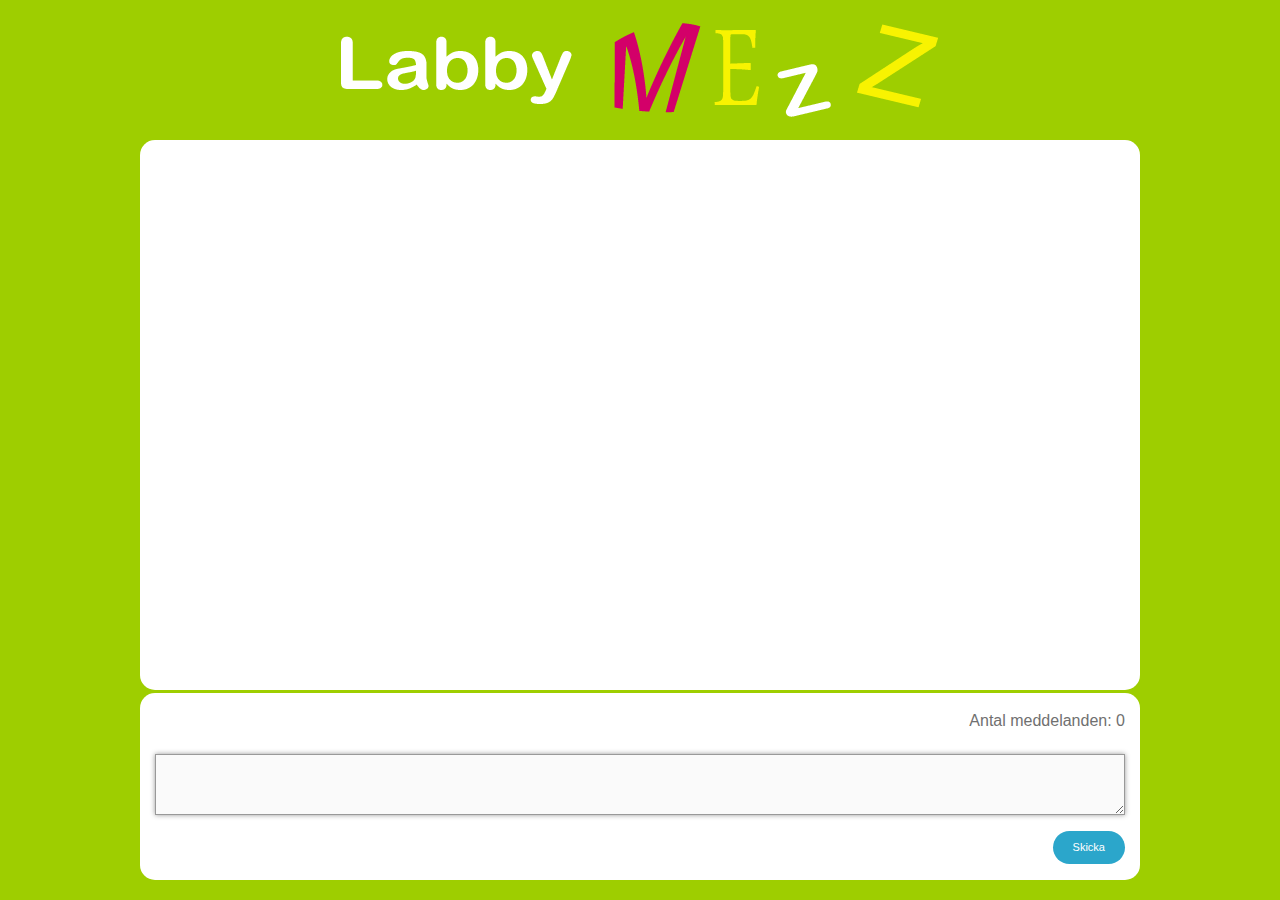
<file: 2-labbymezzage/index.html>
<!doctype html>
<html lang="sv">
<head>
    <meta charset="UTF-8" />
    <meta name="viewport" content="width=device-width, initial-scale=1.0" />
    <title>Labby Mezz</title>
    <link rel="stylesheet" href="stylesheets/foundation.css" />
    <link rel="stylesheet" href="stylesheets/myOwnStyle.css" />
    <!-- JS-script from Foundation -->
    <script src="js/modernizr.js"></script>
</head>
<body>
    <div id="page-head">
        <header class="row">
            <img src="img/labby-mezz.png" alt="Labby Mezz" />
        </header>
    </div>

    <div id="page-content">
        <section id="message-board" class="row">
        </section>
    </div>

    <div id="page-foot">
        <section id="formSection" class="row">
            <div id="nbrOfMessages" class="small-12 columns">
                <p id="nbr">Antal meddelanden: 0</p>
            </div>
            <form>
                <div class="small-12 columns">
                    <textarea name="message" spellcheck="false" tabindex="5" autofocus></textarea>
                </div>
                <div class="small-2 small-offset-10 columns">
                    <input id="submit-button" class="button tiny round" type="submit" value="Skicka" tabindex="10" />
                </div>
            </form>
        </section>
    </div>
    <!-- JS-scripts from Foundation -->
    <script src="js/jquery.js"></script>
    <script src="js/foundation.min.js"></script>
    <script>
        $(document).foundation();
    </script>
    <!-- My own JS-sqripts -->
    <script src="scripts/message.js"></script>
    <script src="scripts/program.js"></script>
</body>
</html>
</file>
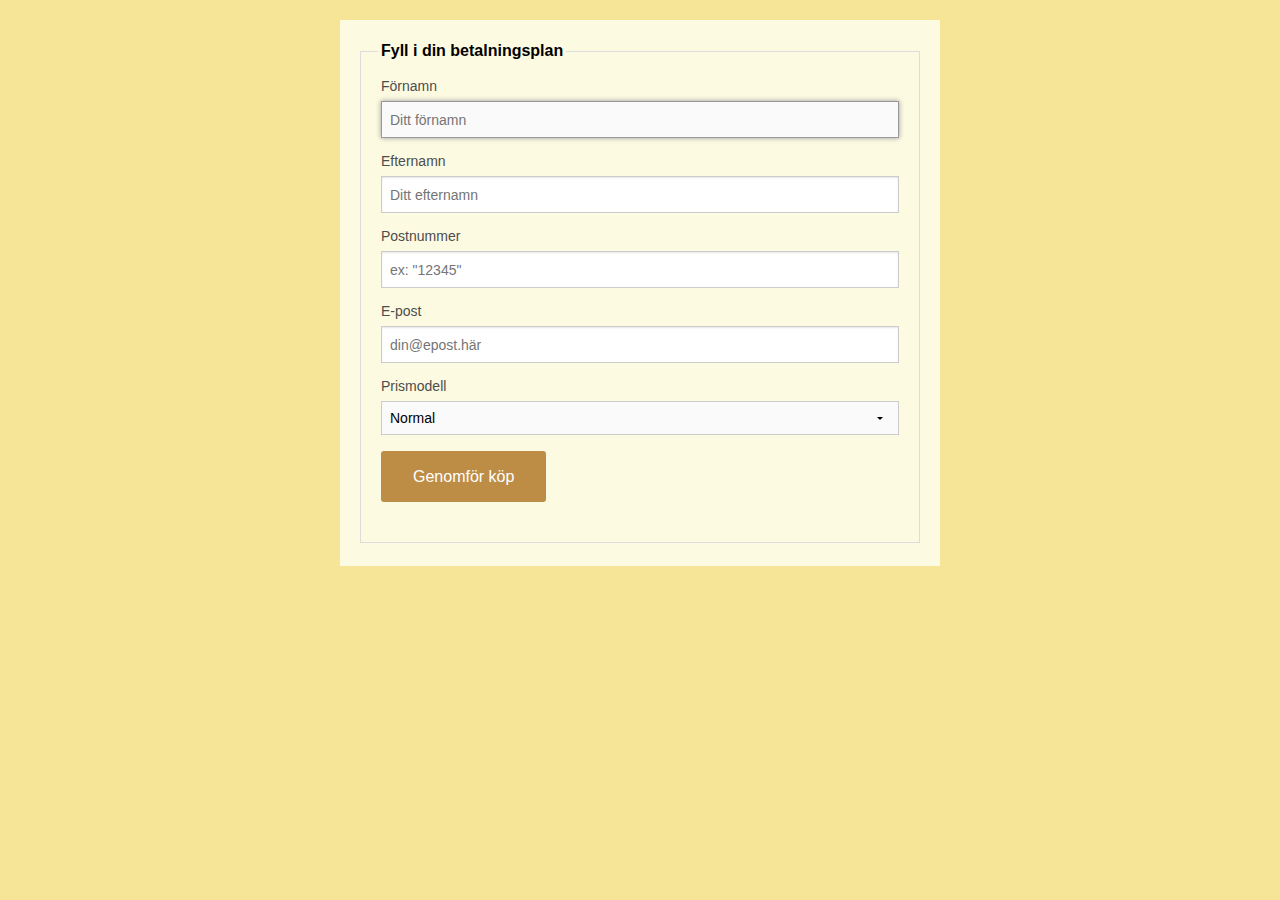
<file: 4-forms/index.html>
<!DOCTYPE html>
<html lang="sv">
<head>
    <meta charset="utf-8" />
    <meta name="viewport" content="width=device-width, initial-scale=1.0" />
    <link rel="stylesheet" href="css/foundation.css" />
    <link rel="stylesheet" href="css/own.css" />
    <title>Form validation</title>
    <script src="js/modernizr.js"></script>
</head>
<body>
    <div id="content" class="row">
        <form id="form1" action="http://voyager.lnu.se/tekinet/kurser/dtt/wp_webbteknik/process_form.php" method="post" target="_blank">
            <fieldset>
                <legend>Fyll i din betalningsplan</legend>

                <label id="firstName">Förnamn</label>
                <input type="text" class="name" name="firstName" placeholder="Ditt förnamn" autofocus="autofocus" />

                <label id="lastName">Efternamn</label>
                <input type="text" class="name" name="lastName" placeholder="Ditt efternamn" />

                <label id="postalCode">Postnummer</label>
                <input type="text" class="postalCode" name="postalCode" placeholder="ex: &#34;12345&#34;" />

                <label id="emailAddress">E-post</label>
                <input type="text" class="email" name="emailAddress" placeholder="din@epost.här" />

                <label id="priceModel">Prismodell</label>
                <select name="priceModel">
                    <option value="Budget">Budget</option>
                    <option value="Normal" selected="selected">Normal</option>
                    <option value="Luxury">Lyx</option>
                </select>

                <input type="submit" class="button normal radius" value="Genomför köp" />
            </fieldset>
        </form>
    </div>

    <!-- From zurb.foundation -->
    <script src="js/jquery.js"></script>
    <script src="js/foundation.min.js"></script>
    <script>
        $(document).foundation();
    </script>

    <!-- My own scripts -->
    <script src="scripts/validatior.js" charset="utf-8"></script>

</body>
</html>
</file>
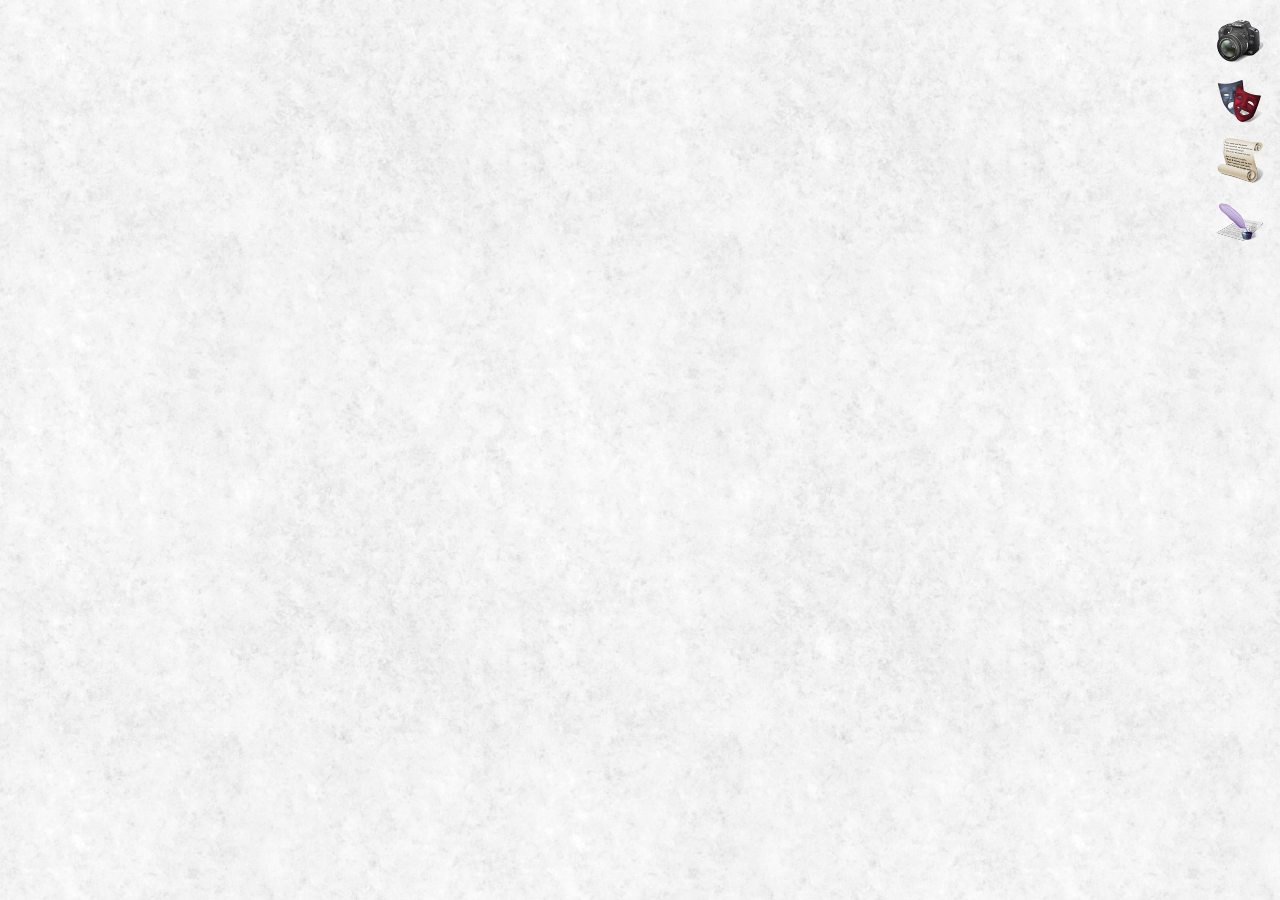
<file: 5-pwd/index.html>
﻿<!DOCTYPE html>

<html lang="se">
<head>
    <meta charset="utf-8" />
    <meta name="viewport" content="width=device-width, initial-scale=1.0" />
    <link rel="stylesheet" href="css/reset.css" />
    <link rel="stylesheet" href="css/style.css" />
    <link rel="stylesheet" href="css/modalPopupStyle.css" />

    <title>PWD - Personal Web Desktop</title>
</head>
<body>
    <div id="iconbar">
        <ul id ="iconbar-list">
            <li draggable>
                <a href="#" id="open-gallery" class="icons" title="Öppna galleriet">
                    <img src="img/photography_48x48.png" alt="Öppna galleriet" />
                </a>
            </li>
            <li draggable>
                <a href="#" id="open-memory" class="icons" title="Öppna memoryspelet">
                    <img src="img/theater_48x48.png" alt="Öppna memoryspelet" />
                </a>
            </li>
            <li draggable>
                <a href="#" id="open-rssfeed" class="icons" title="Öppna RSS">
                    <img src="img/literature_48x48.png" alt="Öppna RSS" />
                </a>
            </li>
            <li draggable>
                <a href="#" id="open-chat" class="icons" title="Öppna Chatt">
                    <img src="img/creative_writing_48x48.png" alt="Öppna chatten" />
                </a>
            </li>
        </ul>
    </div>
    <div id="desktop">
    </div>

    <script src="js/jquery-2.0.3.js"></script>
    <!-- My own scripts -->
    <script src="js/AppWindow.js"></script>
    <script src="js/AppWindowChat.js"></script>
    <script src="js/AppWindowGallery.js"></script>
    <script src="js/AppWindowMemory.js"></script>
    <script src="js/AppWindowPicture.js"></script>
    <script src="js/AppWindowRSS.js"></script>
    <script src="js/Memory.js"></script>
    <script src="js/ModalPopup.js"></script>
    <script src="js/draganddrop-icons.js"></script>
    <script src="js/desktop.js"></script>
</body>
</html>
</file>
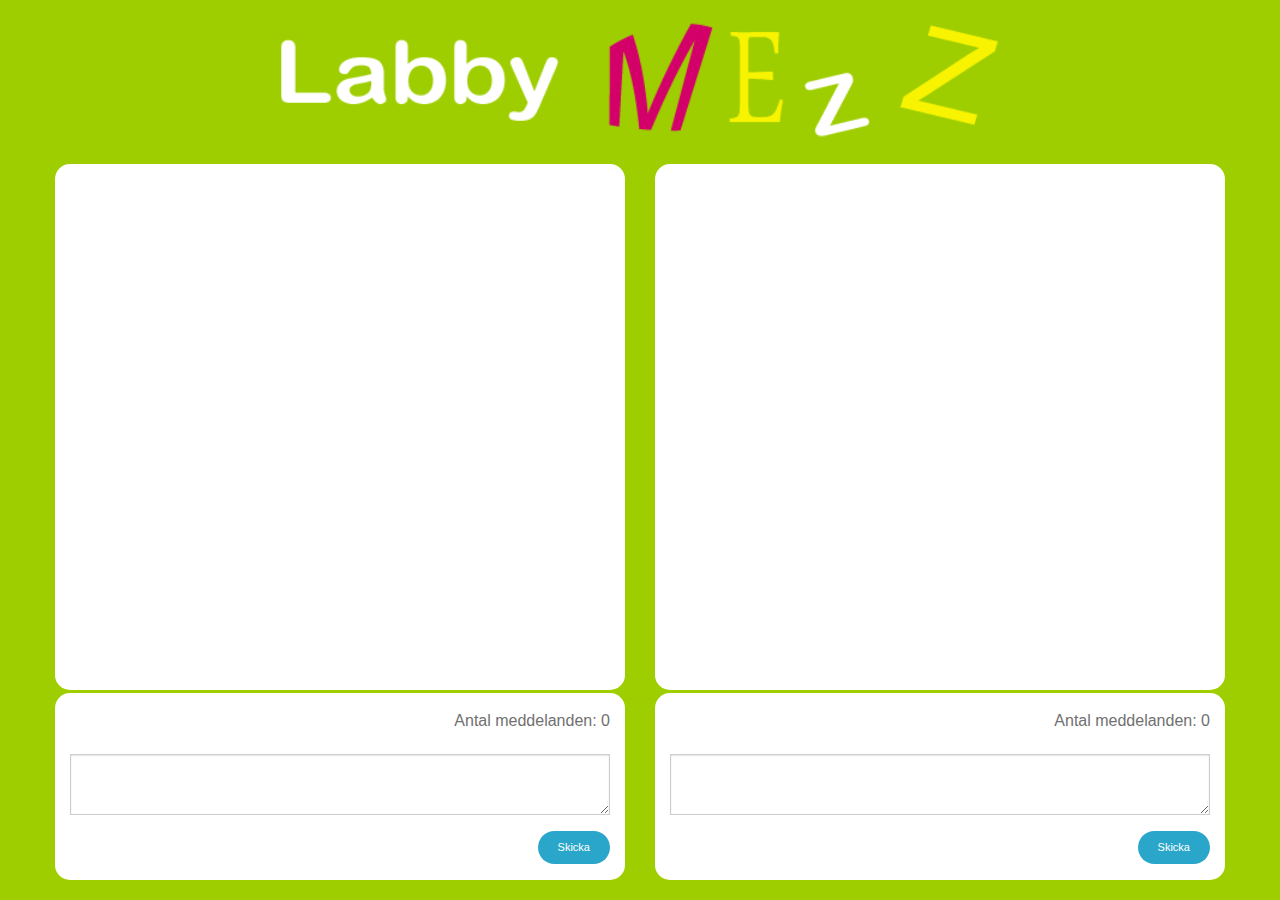
<file: 2-labbymezzage/index2.html>
<!DOCTYPE html>
<html lang="sv">
<head>
    <meta charset="UTF-8" />
    <meta name="viewport" content="width=device-width, initial-scale=1.0" />
    <title>Labby Mezz Multi</title>
    <link rel="stylesheet" href="stylesheets/foundation2.css" />
    <link rel="stylesheet" href="stylesheets/myOwnStyle2.css" />
    <!-- JS-script from Foundation -->
    <script src="js/modernizr.js"></script>
</head>
<body>
    <div id="page-head">
        <header class="row">
            <img src="img/labby-mezz.png" alt="Labby Mezz" />
        </header>
    </div>
    <div id="page-content">
        <div class="row">
            <div class="small-6 columns">
                <section id="messageBoard1" class="message-board row">
                </section>
            </div>
            <div class="small-6 columns">
                <section id="messageBoard2" class="message-board">
                </section>
            </div>
        </div>
    </div>
    <div id="page-foot">
        <div class="row">
            <div class="small-6 columns">
                <section id="messageBoard1Form" class="row formSection">
                </section>
            </div>
            <div class="small-6 columns">
                <section id="messageBoard2Form" class="row formSection">
                </section>
            </div>
        </div>
    </div>
    <!-- JS-scripts from Foundation -->
    <script src="js/jquery.js"></script>
    <script src="js/foundation.min.js"></script>
    <script>
        $(document).foundation();
    </script>
    <!-- My own JS-sqripts -->
    <script src="scripts/message.js"></script>
    <script src="scripts/program2.js"></script>
</body>
</html>
</file>
<file: 2-labbymezzage/stylesheets/myOwnStyle.css>
html, body {
    height: 100%;
    margin: 0 !important;
    background-color: #9ece00;
    color: #707070;
}

/* The header */
div#page-head {
    position: absolute;
    top: 0;
    height: 120px;
    width: 100%;
}

    div#page-head header {
        padding-top: 20px;
    }

/* The message area */
div#page-content {
    position: absolute;
    width: 100%;
    top: 140px;
    bottom: 210px;
}

    div#page-content section#message-board {
        overflow-y: auto;
        background-color: #fff;
        margin-bottom: 0.9375em;
        height: 100%;
        padding: 10px 15px;
        border-radius: 15px;
    }

        div#page-content section#message-board div {
            border-radius: 15px;
            background-color: #f8f301;
            height: auto;
            padding-bottom: 5px;
            margin: 5px 0;
            word-wrap: break-word;
        }

            div#page-content section#message-board div p {
                margin: 0;
            }

            div#page-content section#message-board div div a {
                display: block;
                float: right;
            }

                div#page-content section#message-board div div a:focus {
                    border: dotted 1px #9ece00;
                }

            div#page-content section#message-board div footer {
                text-align: right;
            }

                div#page-content section#message-board div footer p {
                    font-size: 0.8em;
                    line-height: 1;
                    font-style: italic;
                }

/* The Form area */
div#page-foot {
    position: absolute;
    bottom: 0;
    width: 100%;
    height: 207px;
}

    div#page-foot section#formSection {
        background-color: #fff;
        height: 187px;
        border-radius: 15px;
    }

        div#page-foot section#formSection div#nbrOfMessages p {
            width: 100%;
            text-align: right;
            padding: 0.9375em 0 0;
        }

        div#page-foot section#formSection form textarea {
            height: 61px;
            color: inherit;
            font-family: monospace;
        }

        div#page-foot section#formSection form input {
            float: right;
        }
</file>
<file: 4-forms/css/own.css>
html, body {
    height: 100%;
    width: 100%;
    margin: 0;
    padding: 0;
    background: #f6e497;
}

form {
    margin: 20px;
    padding: 5px 20px;
    background: #fcfae1;
}

    form fieldset legend {
        background: none;
    }

div#modalDiv {
    z-index: 500;
    width: 40%;
    height: auto;
    position: absolute;
    top: 40px;
    left: 30%;
    right: 30%;
    background: #fcfae1;
    border: solid 2px #f6e497;
    box-shadow: 0 0 2px 2px #f6e497;
}

    div#modalDiv div {
        padding: 4px 0;
    }

    div#modalDiv div#closeDiv {
        padding-top: 0;
        padding-right: 4px;
    }

        div#modalDiv div#closeDiv a {
            position: relative;
            float: right;
            height: 32px;
            width: 32px;
        }

            div#modalDiv div#closeDiv a img {
                height: 32px;
                width: 32px;
            }

    div#modalDiv h3 {
        font-size: 1em;
        line-height: 1.2;
        font-weight: bold;
    }

    div#modalDiv p {
        font-size: 1em;
        line-height: 1.2;
        margin-bottom: 0.9rem;
    }

    div#modalDiv p.field {
        font-weight: bold;
    }

    div#modalDiv div#buttonRow {
        padding: 0 0.9375em;
    }

        div#modalDiv div#buttonRow button {
            float: right;
            margin-left: 10px;
        }

div#overlay {
    width: 100%;
    height: 100%;
    z-index: 300;
    background: #4c1b1b;
    opacity: 0.7;
    position: absolute;
    top: 0;
    left: 0;
}
</file>
<file: 5-pwd/css/style.css>
﻿@charset "UTF-8";
/* Colors tu use: a32500 (terrakotta), 2b2922 (almost black), efe4bd (almost white), 
	bab293 (light grey), a39770 (darker grey) */

html, body {
    max-height: 100%;
    max-width: 100%;
}

body {
    background-image: url('../img/default-background.png');
}

/* --- The icon bar and the icons --- */

div#iconbar {
    position: absolute;
    width: 80px;
    top: 0;
    right: 0;
    bottom: 0;
}

    div#iconbar ul {
        padding-top: 10px;
    }

        div#iconbar ul li {
            width: 60px;
            height: 60px;
            margin: 0 auto;
        }

            div#iconbar ul li a {
                display: block;
                padding: 6px;
                width: 48px;
                height: 48px;
            }

                div#iconbar ul li a img {
                    display: block;
                    width: 48px;
                    height: 48px;
                }

                    div#iconbar ul li a img.dragenter, div#iconbar ul li a img.dragenter-first {
                        border-bottom: solid 3px #000;
                    }

                div#iconbar ul li a:active {
                    background-color: #a39770;
                    background-color: rgba(163, 151, 112, 0.5);
                    padding: 5px;
                    border: inset 1px #a39770;
                }

/* --- The desktop and the windows --- */

div#desktop {
    -moz-box-sizing: border-box;
    -webkit-box-sizing: border-box;
    box-sizing: border-box;
    position: absolute;
    top: 0;
    right: 80px;
    bottom: 0;
    left: 0;
}

    div#desktop div.window {
        position: absolute;
        /* JS should control where the window is placed. */
        background-color: #a39770;
        border: outset 1px #fff;
        z-index: 0;
    }

        div#desktop div.window.ontop {
            box-shadow: 2px 2px 1px 1px #000;
            box-shadow: 2px 2px 1px 1px rgba(0, 0, 0, 0.3);
            z-index: 1000;
        }

        /* For the top-bar in all windows. */

        div#desktop div.window div.top-bar {
            -moz-box-sizing: border-box;
            -webkit-box-sizing: border-box;
            box-sizing: border-box;
            position: absolute;
            top: 0;
            left: 0;
            width: 100%;
            height: 25px;
            padding: 2px;
            background-color: #a39770;
            /* Cursor style in controlled by JS. */
        }

            div#desktop div.window div.top-bar img {
                float: left;
                display: inline;
                height: 100%;
                width: auto;
            }

            div#desktop div.window div.top-bar p {
                float: left;
                display: inline;
                padding: 3.5px 0 2px 1px;
                font-size: 1rem;
                font-family: sans-serif;
                height: 21px;
                /*cursor: pointer;*/
            }

            div#desktop div.window div.top-bar a.close-icon, div#desktop div.window div.top-bar a.minimize-icon, div#desktop div.window div.top-bar a.maximize-icon {
                -moz-box-sizing: border-box;
                -webkit-box-sizing: border-box;
                box-sizing: border-box;
                float: right;
                display: inline;
                height: 21px;
                width: 21px;
                padding: 1px;
            }

                div#desktop div.window div.top-bar a.close-icon:active, div#desktop div.window div.top-bar a.maximize-icon:active, div#desktop div.window div.top-bar a.minimize-icon:active {
                    padding: 0;
                    border: inset 1px #fff;
                    height: 21px;
                    width: 21px;
                }


        /*div#desktop div.window div.top-bar a.maximize-icon {
                -moz-box-sizing: border-box;
                -webkit-box-sizing: border-box;
                box-sizing: border-box;
                float: right;
                display: inline;
                height: 21px;
                width: 21px;
                padding: 1px;
            }

                div#desktop div.window div.top-bar a.maximize-icon:active {
                    padding: 0;
                    border: inset 1px #fff;
                    height: 21px;
                    width: 21px;
                }

        div#desktop div.window div.top-bar a.minimize-icon {
                -moz-box-sizing: border-box;
                -webkit-box-sizing: border-box;
                box-sizing: border-box;
                float: right;
                display: inline;
                height: 21px;
                width: 21px;
                padding: 1px;
            }

                div#desktop div.window div.top-bar a.minimize-icon:active {
                    padding: 0;
                    border: inset 1px #fff;
                    height: 21px;
                    width: 21px;
                }*/

        /* The menu bar if existing. */

        div#desktop div.window div.menu-bar {
            -moz-box-sizing: border-box;
            -webkit-box-sizing: border-box;
            box-sizing: border-box;
            position: absolute;
            top: 25px;
            left: 0;
            right: 0;
            height: 25px;
            padding: 0 0;
            background-color: /*#efe4bd*/ #fff;
            margin: 0 2px 0;
            border-top: inset 1px #fff;
            border-left: inset 1px #fff;
            border-right: inset 1px #fff;
        }

            div#desktop div.window div.menu-bar ul li {
                display: inline;
            }

            div#desktop div.window div.menu-bar a {
                -moz-box-sizing: border-box;
                -webkit-box-sizing: border-box;
                box-sizing: border-box;
                display: inline-block;
                height: 100%;
                width: auto;
                padding: 4.5px 5px 2px;
                text-decoration: none;
                margin: 0;
                font-family: sans-serif;
                font-size: 0.95rem;
                color: black;
            }

                div#desktop div.window div.menu-bar a.active {
                    background-color: #efe4bd;
                }

        div#desktop div.window div.archive {
            position: absolute;
            top: 22px;
            left: 0;
            width: auto;
            height: auto;
            border-right: solid 1px #fff;
            border-bottom: solid 1px #fff;
            border-left: solid 1px #fff;
            z-index: 2000;
        }

        div#desktop div.window div.properties {
            position: absolute;
            top: 22px;
            left: 41px;
            width: auto;
            height: auto;
            border-right: solid 1px #fff;
            border-bottom: solid 1px #fff;
            border-left: solid 1px #fff;
            z-index: 2000;
        }

            div#desktop div.window div.archive li, div#desktop div.window div.properties li {
                display: block;
                width: 100%;
                height: auto;
            }

                div#desktop div.window div.archive li a, div#desktop div.window div.properties li a {
                    display: block;
                    padding: 6px;
                    width: 100%;
                    height: auto;
                    background-color: #efe4bd;
                    font-family: sans-serif;
                    font-size: 0.8rem;
                    text-decoration: none;
                    color: black;
                    cursor: pointer;
                }

                    div#desktop div.window div.archive li a:hover, div#desktop div.window div.properties li a:hover {
                        display: block;
                        width: 100%;
                        height: auto;
                        background-color: #fff;
                    }

            div#desktop div.window div.archive.hidden, div#desktop div.window div.properties.hidden {
                display: none;
            }

        /* The content area of the window. */

        div#desktop div.window div.content {
            -moz-box-sizing: border-box;
            -webkit-box-sizing: border-box;
            box-sizing: border-box;
            position: absolute;
            top: 25px;
            right: 0;
            bottom: 20px;
            left: 0;
            margin: 0 2px;
            background-color: /*#efe4bd*/ #fff;
            border: inset 1px #fff;
            padding: 10px;
            overflow-y: auto;
        }

            /* For the gallery windows. */

            div#desktop div.window div.content.gallery ul li {
                display: inline;
                float: left;
                /* JS controls the height and width of the images. */
                padding: 5px;
                margin: 0 5px 10px;
            }

                div#desktop div.window div.content.gallery ul li a {
                    display: block;
                    height: 100%;
                    width: 100%;
                    padding: 5px;
                    background-color: #bab293;
                }

                    div#desktop div.window div.content.gallery ul li a img {
                        display: block;
                        height: 100%;
                        width: auto;
                        margin: 0 auto;
                    }

            /* For the memory windows. */

            div#desktop div.window div.content.memory {
                -webkit-box-sizing: border-box;
                -moz-box-sizing: border-box;
                box-sizing: border-box;
                top: 50px;
                border-top: none;
                padding: 20px;
            }

                div#desktop div.window div.content.memory table {
                    width: auto;
                    margin: auto;
                    margin-bottom: 10px;
                }

                    div#desktop div.window div.content.memory table a {
                        border: none;
                        margin: 2px;
                    }

                        div#desktop div.window div.content.memory table a.clickable {
                            cursor: pointer;
                        }

                        div#desktop div.window div.content.memory table a.unclickable {
                            cursor: default;
                        }

                div#desktop div.window div.content.memory div.gameBoardInfo {
                    width: 100%;
                    height: 4.5em;
                }

                    div#desktop div.window div.content.memory div.gameBoardInfo p {
                        width: 100%;
                        font-family: Andalus, 'Bookman Old Style', serif;
                        text-align: center;
                        cursor: default;
                    }

                div#desktop div.window div.content.memory button {
                    width: 80%;
                    line-height: 1.6;
                    padding: 2px;
                    margin-left: 10%;
                    border: outset 2px #fff;
                    cursor: pointer;
                    background: #a39770;
                    letter-spacing: 2px;
                    font-weight: bold;
                    font-family: Andalus, 'Bookman Old Style', serif;
                }

                    div#desktop div.window div.content.memory button:active {
                        border: inset 2px #fff;
                    }

                    div#desktop div.window div.content.memory button.notInUse {
                        opacity: 0.5;
                        cursor: default;
                    }

            /* For the rss window. */

            div#desktop div.window div.content.rss {
                -webkit-box-sizing: border-box;
                -moz-box-sizing: border-box;
                box-sizing: border-box;
                top: 50px;
                border-top: none;
            }

                div#desktop div.window div.content.rss img {
                    max-width: 80%;
                    height: auto;
                    display: block !important;
                    float: none !important;
                }

                div#desktop div.window div.content.rss div.rssFeed h2.rss_title {
                    font-weight: bold;
                    font-family: Arial, sans-serif;
                    margin: 30px 0 5px;
                    font-size: 1rem;
                }

                    div#desktop div.window div.content.rss div.rssFeed h2.rss_title:first-of-type {
                        font-weight: bold;
                        font-family: Arial, sans-serif;
                        margin: 5px 0 5px;
                        font-size: 1.5rem;
                    }

                div#desktop div.window div.content.rss div.rssFeed p {
                    font-size: 0.85rem;
                    line-height: 1.2;
                    font-family: 'Times New Roman', serif;
                    margin-top: 5px;
                }

                div#desktop div.window div.content.rss div.rssFeed a {
                    font-family: 'Times New Roman', serif;
                    line-height: 1.2;
                    text-decoration: none;
                }

                    div#desktop div.window div.content.rss div.rssFeed a:hover {
                        font-family: 'Times New Roman', serif;
                        line-height: 1.2;
                        text-decoration: underline;
                        background-color: rgb(163, 151, 112);
                        background-color: rgba(163, 151, 112, 0.5);
                    }

            /* For the Chat-window. */

            div#desktop div.window div.content.chat {
                -webkit-box-sizing: border-box;
                -moz-box-sizing: border-box;
                box-sizing: border-box;
                top: 50px;
                border-top: none;
            }

                div#desktop div.window div.content.chat div.chat-outputarea {
                    -moz-box-sizing: border-box;
                    -webkit-box-sizing: border-box;
                    box-sizing: border-box;
                    position: absolute;
                    top: 0;
                    bottom: 92px;
                    left: 0;
                    width: 100%;
                    padding: 5px;
                    overflow-y: auto;
                }

                    div#desktop div.window div.content.chat div.chat-outputarea div.message {
                        -moz-box-sizing: border-box;
                        -webkit-box-sizing: border-box;
                        box-sizing: border-box;
                        background-color: #efe4bd;
                        margin-bottom: 5px;
                        padding: 5px;
                        word-wrap: break-word;
                    }

                        div#desktop div.window div.content.chat div.chat-outputarea div.message p.author {
                            display: inline;
                            float: left;
                            font-family: sans-serif;
                            font-size: 0.8rem;
                            font-weight: bold;
                            line-height: 1.2;
                            word-wrap: break-word;
                        }

                        div#desktop div.window div.content.chat div.chat-outputarea div.message p.time {
                            display: inline;
                            float: right;
                            font-family: sans-serif;
                            font-size: 0.7rem;
                            font-style: italic;
                            line-height: 1.2;
                            word-wrap: break-word;
                        }

                        div#desktop div.window div.content.chat div.chat-outputarea div.message p.text {
                            display: block;
                            clear: both;
                            font-family: sans-serif;
                            font-size: 0.8rem;
                            line-height: 1.1;
                        }

                            div#desktop div.window div.content.chat div.chat-outputarea div.message p.text img {
                                width: 80%;
                                height: auto;
                                margin: 0 10%;
                            }

                div#desktop div.window div.content.chat div.chat-inputarea {
                    -moz-box-sizing: border-box;
                    -webkit-box-sizing: border-box;
                    box-sizing: border-box;
                    width: 100%;
                    padding: 5px 10px 5px 5px;
                    position: absolute;
                    bottom: 0;
                    left: 0;
                }

                div#desktop div.window div.content.chat form textarea {
                    display: block;
                    height: 50px;
                    width: 100%;
                }

        /* For the bottom-bar of all windows. */

        div#desktop div.window div.bottom-bar {
            position: relative;
            -moz-box-sizing: border-box;
            -webkit-box-sizing: border-box;
            box-sizing: border-box;
            position: absolute;
            bottom: 0;
            left: 0;
            width: 100%;
            height: 20px;
            padding: 2px;
            background-color: #a39770;
        }

            div#desktop div.window div.bottom-bar small {
                position: relative;
                float: left;
                display: inline;
                height: 100%;
                width: 100%;
                padding-top: 3px;
                font-family: sans-serif;
                font-size: 0.7rem;
                font-style: italic;
                cursor: default;
            }

                div#desktop div.window div.bottom-bar small img {
                    position: absolute;
                    bottom: 0;
                    left: 0;
                    float: left;
                    display: inline;
                    height: 15px;
                    width: auto;
                    margin: 0 0 3px 0;
                }

            div#desktop div.window div.bottom-bar div.resize {
                position: absolute;
                bottom: 0;
                right: 0;
                float: right;
                display: inline;
                height: 3px;
                width: 3px;
                margin: 0 2px 2px 0;
                border-bottom: solid 2px #efe4bd;
                border-right: solid 2px #efe4bd;
                cursor: nwse-resize;
            }
</file>
<file: 5-pwd/css/modalPopupStyle.css>
﻿@charset "UTF-8";
/* Colors tu use: a32500 (terrakotta), 2b2922 (almost black), efe4bd (almost white), 
	bab293 (light grey), a39770 (darker grey) */

div#overlay {
    width: 100%;
    height: 100%;
    z-index: 300;
    background: #efe4bd;
    opacity: 0.7;
    position: absolute;
    top: 0;
    left: 0;
    z-index: 10000;
}

div#modalPopup {
    z-index: 15000;
    width: 20%;
    height: auto;
    position: absolute;
    top: 100px;
    left: 40%;
    right: 40%;
    background: #fff;
    border: solid 2px #bab293;
    box-shadow: 0 0 2px 2px #bab293;
    padding: 40px;
}

    div#modalPopup a {
        display: block;
        height: 24px;
        width: 24px;
        position: absolute;
        top: 2px;
        right: 2px;
    }

        div#modalPopup a img {
            width: 100%;
            height: 100%;
        }

    div#modalPopup form p, div#modalPopup form label {
        display: inline;
        font-size: 0.8rem;
    }

    div#modalPopup form fieldset {
        font-family: sans-serif;
        padding: 10px;
        border: solid 1px #bab293;
        margin-top: 10px;
    }

        div#modalPopup form fieldset legend {
            font-family: sans-serif;
            font-size: 0.8rem;
            font-weight: bold;
        }

    div#modalPopup form select {
        margin-right: 10px;
    }

    div#modalPopup form input.RSS-source {
        display: inline;
    }

    div#modalPopup form input.submit-button {
        display: block;
        margin-top: 5px;
    }

    div#modalPopup form input.own-defined-RSS-source, div#modalPopup form input.chose-username, div#modalPopup form input.chose-nbrOfMessanges {
        width: 98%;
    }
</file>
<file: 2-labbymezzage/stylesheets/myOwnStyle2.css>
html, body {
    height: 100%;
    margin: 0 !important;
    background-color: #9ece00;
    color: #707070;
}

/* The top part */
div#page-head {
    position: absolute;
    top: 0;
    height: 144px;
    width: 100%;
    margin: auto;
}

    div#page-head header {
        padding-top: 20px;
    }

        div#page-head header img {
            width: 100%;
            height: auto;
        }

/* The center part */
div#page-content {
    position: absolute;
    width: 100%;
    top: 164px;
    bottom: 210px;
}

    div#page-content > div {
        height: 100%;
    }

        div#page-content > div > div {
            height: 100%;
        }

            div#page-content > div > div > section.message-board {
                overflow-y: auto;
                background-color: #fff;
                margin-bottom: 0.9375em;
                height: 100%;
                padding: 10px 15px;
                border-radius: 15px;
            }

/* The message-board */
section.message-board > div {
    border-radius: 15px;
    background-color: #f8f301;
    height: auto;
    padding-top: 5px;
    padding-bottom: 5px;
    margin: 5px 0;
    word-wrap: break-word;
}

section.message-board div div p {
    margin: 0;
}

section.message-board div div a {
    display: block;
    float: right;
}

    section.message-board div div a:focus {
        border: dotted 1px #9ece00;
    }

section.message-board div footer {
    text-align: right;
}

    section.message-board div footer p {
        font-size: 0.8em;
        line-height: 1;
        font-style: italic;
        padding: 0;
        margin: 0;
    }

/* The bottom part */
div#page-foot {
    position: absolute;
    width: 100%;
    height: 207px;
    bottom: 0;
}

    div#page-foot section.formSection {
        background-color: #fff;
        height: /*157*/ 187px;
        border-radius: 15px;
        margin: 0;
    }

        div#page-foot section.formSection div p.nbr {
            width: 100%;
            text-align: right;
            padding: 0.9375em 0 0;
        }

        div#page-foot section.formSection form textarea {
            height: 61px;
            color: inherit;
            font-family: monospace;
        }

        div#page-foot section.formSection form input {
            float: right;
        }
</file>
<file: 2-labbymezzage/stylesheets/foundation2.css>
@import url("//fonts.googleapis.com/css?family=Open+Sans:300italic,400italic,700italic,400,300,700");
meta.foundation-mq-small {
  font-family: "/only screen and (max-width: 40em)/";
  width: 0em; }

meta.foundation-mq-medium {
  font-family: "/only screen and (min-width:40.063em) and (max-width:64em)/";
  width: 40.063em; }

meta.foundation-mq-large {
  font-family: "/only screen and (min-width:64.063em)/";
  width: 64.063em; }

meta.foundation-mq-xlarge {
  font-family: "/only screen and (min-width:90.063em)/";
  width: 90.063em; }

meta.foundation-mq-xxlarge {
  font-family: "/only screen and (min-width:120.063em)/";
  width: 120.063em; }

*,
*:before,
*:after {
  -moz-box-sizing: border-box;
  -webkit-box-sizing: border-box;
  box-sizing: border-box; }

html,
body {
  font-size: 100%; }

body {
  background: white;
  color: #222222;
  padding: 0;
  margin: 0;
  font-family: "Helvetica Neue", "Helvetica", Helvetica, Arial, sans-serif;
  font-weight: normal;
  font-style: normal;
  line-height: 1;
  position: relative;
  cursor: default; }

a:hover {
  cursor: pointer; }

img,
object,
embed {
  max-width: 100%;
  height: auto; }

object,
embed {
  height: 100%; }

img {
  -ms-interpolation-mode: bicubic; }

#map_canvas img,
#map_canvas embed,
#map_canvas object,
.map_canvas img,
.map_canvas embed,
.map_canvas object {
  max-width: none !important; }

.left {
  float: left !important; }

.right {
  float: right !important; }

.clearfix {
  *zoom: 1; }
  .clearfix:before, .clearfix:after {
    content: " ";
    display: table; }
  .clearfix:after {
    clear: both; }

.text-left {
  text-align: left !important; }

.text-right {
  text-align: right !important; }

.text-center {
  text-align: center !important; }

.text-justify {
  text-align: justify !important; }

.hide {
  display: none; }

.antialiased {
  -webkit-font-smoothing: antialiased; }

img {
  display: inline-block;
  vertical-align: middle; }

textarea {
  height: auto;
  min-height: 50px; }

select {
  width: 100%; }

.row {
  width: 100%;
  margin-left: auto;
  margin-right: auto;
  margin-top: 0;
  margin-bottom: 0;
  max-width: 75em;
  *zoom: 1; }
  .row:before, .row:after {
    content: " ";
    display: table; }
  .row:after {
    clear: both; }
  .row.collapse > .column,
  .row.collapse > .columns {
    position: relative;
    padding-left: 0;
    padding-right: 0;
    float: left; }
  .row.collapse .row {
    margin-left: 0;
    margin-right: 0; }
  
    .row .row:before, .row .row:after {
      content: " ";
      display: table; }
    .row .row:after {
      clear: both; }
    .row .row.collapse {
      width: auto;
      margin: 0;
      max-width: none;
      *zoom: 1; }
      .row .row.collapse:before, .row .row.collapse:after {
        content: " ";
        display: table; }
      .row .row.collapse:after {
        clear: both; }

.column,
.columns {
  position: relative;
  padding-left: 0.9375em;
  padding-right: 0.9375em;
  width: 100%;
  float: left; }

@media only screen {
  .small-push-1 {
    position: relative;
    left: 8.33333%;
    right: auto; }

  .small-pull-1 {
    position: relative;
    right: 8.33333%;
    left: auto; }

  .small-push-2 {
    position: relative;
    left: 16.66667%;
    right: auto; }

  .small-pull-2 {
    position: relative;
    right: 16.66667%;
    left: auto; }

  .small-push-3 {
    position: relative;
    left: 25%;
    right: auto; }

  .small-pull-3 {
    position: relative;
    right: 25%;
    left: auto; }

  .small-push-4 {
    position: relative;
    left: 33.33333%;
    right: auto; }

  .small-pull-4 {
    position: relative;
    right: 33.33333%;
    left: auto; }

  .small-push-5 {
    position: relative;
    left: 41.66667%;
    right: auto; }

  .small-pull-5 {
    position: relative;
    right: 41.66667%;
    left: auto; }

  .small-push-6 {
    position: relative;
    left: 50%;
    right: auto; }

  .small-pull-6 {
    position: relative;
    right: 50%;
    left: auto; }

  .small-push-7 {
    position: relative;
    left: 58.33333%;
    right: auto; }

  .small-pull-7 {
    position: relative;
    right: 58.33333%;
    left: auto; }

  .small-push-8 {
    position: relative;
    left: 66.66667%;
    right: auto; }

  .small-pull-8 {
    position: relative;
    right: 66.66667%;
    left: auto; }

  .small-push-9 {
    position: relative;
    left: 75%;
    right: auto; }

  .small-pull-9 {
    position: relative;
    right: 75%;
    left: auto; }

  .small-push-10 {
    position: relative;
    left: 83.33333%;
    right: auto; }

  .small-pull-10 {
    position: relative;
    right: 83.33333%;
    left: auto; }

  .small-push-11 {
    position: relative;
    left: 91.66667%;
    right: auto; }

  .small-pull-11 {
    position: relative;
    right: 91.66667%;
    left: auto; }

  .column,
  .columns {
    position: relative;
    padding-left: 0.9375em;
    padding-right: 0.9375em;
    float: left; }

  .small-1 {
    position: relative;
    width: 8.33333%; }

  .small-2 {
    position: relative;
    width: 16.66667%; }

  .small-3 {
    position: relative;
    width: 25%; }

  .small-4 {
    position: relative;
    width: 33.33333%; }

  .small-5 {
    position: relative;
    width: 41.66667%; }

  .small-6 {
    position: relative;
    width: 50%; }

  .small-7 {
    position: relative;
    width: 58.33333%; }

  .small-8 {
    position: relative;
    width: 66.66667%; }

  .small-9 {
    position: relative;
    width: 75%; }

  .small-10 {
    position: relative;
    width: 83.33333%; }

  .small-11 {
    position: relative;
    width: 91.66667%; }

  .small-12 {
    position: relative;
    width: 100%; }

  .small-offset-0 {
    position: relative;
    margin-left: 0%; }

  .small-offset-1 {
    position: relative;
    margin-left: 8.33333%; }

  .small-offset-2 {
    position: relative;
    margin-left: 16.66667%; }

  .small-offset-3 {
    position: relative;
    margin-left: 25%; }

  .small-offset-4 {
    position: relative;
    margin-left: 33.33333%; }

  .small-offset-5 {
    position: relative;
    margin-left: 41.66667%; }

  .small-offset-6 {
    position: relative;
    margin-left: 50%; }

  .small-offset-7 {
    position: relative;
    margin-left: 58.33333%; }

  .small-offset-8 {
    position: relative;
    margin-left: 66.66667%; }

  .small-offset-9 {
    position: relative;
    margin-left: 75%; }

  .small-offset-10 {
    position: relative;
    margin-left: 83.33333%; }

  [class*="column"] + [class*="column"]:last-child {
    float: right; }

  [class*="column"] + [class*="column"].end {
    float: left; }

  .column.small-centered,
  .columns.small-centered {
    position: relative;
    margin-left: auto;
    margin-right: auto;
    float: none !important; }

  .column.small-uncentered,
  .columns.small-uncentered {
    margin-left: 0;
    margin-right: 0;
    float: left !important; }

  .column.small-uncentered.opposite,
  .columns.small-uncentered.opposite {
    float: right !important; } }
@media only screen and (min-width: 40.063em) {
  .medium-push-1 {
    position: relative;
    left: 8.33333%;
    right: auto; }

  .medium-pull-1 {
    position: relative;
    right: 8.33333%;
    left: auto; }

  .medium-push-2 {
    position: relative;
    left: 16.66667%;
    right: auto; }

  .medium-pull-2 {
    position: relative;
    right: 16.66667%;
    left: auto; }

  .medium-push-3 {
    position: relative;
    left: 25%;
    right: auto; }

  .medium-pull-3 {
    position: relative;
    right: 25%;
    left: auto; }

  .medium-push-4 {
    position: relative;
    left: 33.33333%;
    right: auto; }

  .medium-pull-4 {
    position: relative;
    right: 33.33333%;
    left: auto; }

  .medium-push-5 {
    position: relative;
    left: 41.66667%;
    right: auto; }

  .medium-pull-5 {
    position: relative;
    right: 41.66667%;
    left: auto; }

  .medium-push-6 {
    position: relative;
    left: 50%;
    right: auto; }

  .medium-pull-6 {
    position: relative;
    right: 50%;
    left: auto; }

  .medium-push-7 {
    position: relative;
    left: 58.33333%;
    right: auto; }

  .medium-pull-7 {
    position: relative;
    right: 58.33333%;
    left: auto; }

  .medium-push-8 {
    position: relative;
    left: 66.66667%;
    right: auto; }

  .medium-pull-8 {
    position: relative;
    right: 66.66667%;
    left: auto; }

  .medium-push-9 {
    position: relative;
    left: 75%;
    right: auto; }

  .medium-pull-9 {
    position: relative;
    right: 75%;
    left: auto; }

  .medium-push-10 {
    position: relative;
    left: 83.33333%;
    right: auto; }

  .medium-pull-10 {
    position: relative;
    right: 83.33333%;
    left: auto; }

  .medium-push-11 {
    position: relative;
    left: 91.66667%;
    right: auto; }

  .medium-pull-11 {
    position: relative;
    right: 91.66667%;
    left: auto; }

  .column,
  .columns {
    position: relative;
    padding-left: 0.9375em;
    padding-right: 0.9375em;
    float: left; }

  .medium-1 {
    position: relative;
    width: 8.33333%; }

  .medium-2 {
    position: relative;
    width: 16.66667%; }

  .medium-3 {
    position: relative;
    width: 25%; }

  .medium-4 {
    position: relative;
    width: 33.33333%; }

  .medium-5 {
    position: relative;
    width: 41.66667%; }

  .medium-6 {
    position: relative;
    width: 50%; }

  .medium-7 {
    position: relative;
    width: 58.33333%; }

  .medium-8 {
    position: relative;
    width: 66.66667%; }

  .medium-9 {
    position: relative;
    width: 75%; }

  .medium-10 {
    position: relative;
    width: 83.33333%; }

  .medium-11 {
    position: relative;
    width: 91.66667%; }

  .medium-12 {
    position: relative;
    width: 100%; }

  .medium-offset-0 {
    position: relative;
    margin-left: 0%; }

  .medium-offset-1 {
    position: relative;
    margin-left: 8.33333%; }

  .medium-offset-2 {
    position: relative;
    margin-left: 16.66667%; }

  .medium-offset-3 {
    position: relative;
    margin-left: 25%; }

  .medium-offset-4 {
    position: relative;
    margin-left: 33.33333%; }

  .medium-offset-5 {
    position: relative;
    margin-left: 41.66667%; }

  .medium-offset-6 {
    position: relative;
    margin-left: 50%; }

  .medium-offset-7 {
    position: relative;
    margin-left: 58.33333%; }

  .medium-offset-8 {
    position: relative;
    margin-left: 66.66667%; }

  .medium-offset-9 {
    position: relative;
    margin-left: 75%; }

  .medium-offset-10 {
    position: relative;
    margin-left: 83.33333%; }

  [class*="column"] + [class*="column"]:last-child {
    float: right; }

  [class*="column"] + [class*="column"].end {
    float: left; }

  .column.medium-centered,
  .columns.medium-centered {
    position: relative;
    margin-left: auto;
    margin-right: auto;
    float: none !important; }

  .column.medium-uncentered,
  .columns.medium-uncentered {
    margin-left: 0;
    margin-right: 0;
    float: left !important; }

  .column.medium-uncentered.opposite,
  .columns.medium-uncentered.opposite {
    float: right !important; }

  .push-1 {
    position: relative;
    left: 8.33333%;
    right: auto; }

  .pull-1 {
    position: relative;
    right: 8.33333%;
    left: auto; }

  .push-2 {
    position: relative;
    left: 16.66667%;
    right: auto; }

  .pull-2 {
    position: relative;
    right: 16.66667%;
    left: auto; }

  .push-3 {
    position: relative;
    left: 25%;
    right: auto; }

  .pull-3 {
    position: relative;
    right: 25%;
    left: auto; }

  .push-4 {
    position: relative;
    left: 33.33333%;
    right: auto; }

  .pull-4 {
    position: relative;
    right: 33.33333%;
    left: auto; }

  .push-5 {
    position: relative;
    left: 41.66667%;
    right: auto; }

  .pull-5 {
    position: relative;
    right: 41.66667%;
    left: auto; }

  .push-6 {
    position: relative;
    left: 50%;
    right: auto; }

  .pull-6 {
    position: relative;
    right: 50%;
    left: auto; }

  .push-7 {
    position: relative;
    left: 58.33333%;
    right: auto; }

  .pull-7 {
    position: relative;
    right: 58.33333%;
    left: auto; }

  .push-8 {
    position: relative;
    left: 66.66667%;
    right: auto; }

  .pull-8 {
    position: relative;
    right: 66.66667%;
    left: auto; }

  .push-9 {
    position: relative;
    left: 75%;
    right: auto; }

  .pull-9 {
    position: relative;
    right: 75%;
    left: auto; }

  .push-10 {
    position: relative;
    left: 83.33333%;
    right: auto; }

  .pull-10 {
    position: relative;
    right: 83.33333%;
    left: auto; }

  .push-11 {
    position: relative;
    left: 91.66667%;
    right: auto; }

  .pull-11 {
    position: relative;
    right: 91.66667%;
    left: auto; } }
@media only screen and (min-width: 64.063em) {
  .large-push-1 {
    position: relative;
    left: 8.33333%;
    right: auto; }

  .large-pull-1 {
    position: relative;
    right: 8.33333%;
    left: auto; }

  .large-push-2 {
    position: relative;
    left: 16.66667%;
    right: auto; }

  .large-pull-2 {
    position: relative;
    right: 16.66667%;
    left: auto; }

  .large-push-3 {
    position: relative;
    left: 25%;
    right: auto; }

  .large-pull-3 {
    position: relative;
    right: 25%;
    left: auto; }

  .large-push-4 {
    position: relative;
    left: 33.33333%;
    right: auto; }

  .large-pull-4 {
    position: relative;
    right: 33.33333%;
    left: auto; }

  .large-push-5 {
    position: relative;
    left: 41.66667%;
    right: auto; }

  .large-pull-5 {
    position: relative;
    right: 41.66667%;
    left: auto; }

  .large-push-6 {
    position: relative;
    left: 50%;
    right: auto; }

  .large-pull-6 {
    position: relative;
    right: 50%;
    left: auto; }

  .large-push-7 {
    position: relative;
    left: 58.33333%;
    right: auto; }

  .large-pull-7 {
    position: relative;
    right: 58.33333%;
    left: auto; }

  .large-push-8 {
    position: relative;
    left: 66.66667%;
    right: auto; }

  .large-pull-8 {
    position: relative;
    right: 66.66667%;
    left: auto; }

  .large-push-9 {
    position: relative;
    left: 75%;
    right: auto; }

  .large-pull-9 {
    position: relative;
    right: 75%;
    left: auto; }

  .large-push-10 {
    position: relative;
    left: 83.33333%;
    right: auto; }

  .large-pull-10 {
    position: relative;
    right: 83.33333%;
    left: auto; }

  .large-push-11 {
    position: relative;
    left: 91.66667%;
    right: auto; }

  .large-pull-11 {
    position: relative;
    right: 91.66667%;
    left: auto; }

  .column,
  .columns {
    position: relative;
    padding-left: 0.9375em;
    padding-right: 0.9375em;
    float: left; }

  .large-1 {
    position: relative;
    width: 8.33333%; }

  .large-2 {
    position: relative;
    width: 16.66667%; }

  .large-3 {
    position: relative;
    width: 25%; }

  .large-4 {
    position: relative;
    width: 33.33333%; }

  .large-5 {
    position: relative;
    width: 41.66667%; }

  .large-6 {
    position: relative;
    width: 50%; }

  .large-7 {
    position: relative;
    width: 58.33333%; }

  .large-8 {
    position: relative;
    width: 66.66667%; }

  .large-9 {
    position: relative;
    width: 75%; }

  .large-10 {
    position: relative;
    width: 83.33333%; }

  .large-11 {
    position: relative;
    width: 91.66667%; }

  .large-12 {
    position: relative;
    width: 100%; }

  .large-offset-0 {
    position: relative;
    margin-left: 0%; }

  .large-offset-1 {
    position: relative;
    margin-left: 8.33333%; }

  .large-offset-2 {
    position: relative;
    margin-left: 16.66667%; }

  .large-offset-3 {
    position: relative;
    margin-left: 25%; }

  .large-offset-4 {
    position: relative;
    margin-left: 33.33333%; }

  .large-offset-5 {
    position: relative;
    margin-left: 41.66667%; }

  .large-offset-6 {
    position: relative;
    margin-left: 50%; }

  .large-offset-7 {
    position: relative;
    margin-left: 58.33333%; }

  .large-offset-8 {
    position: relative;
    margin-left: 66.66667%; }

  .large-offset-9 {
    position: relative;
    margin-left: 75%; }

  .large-offset-10 {
    position: relative;
    margin-left: 83.33333%; }

  [class*="column"] + [class*="column"]:last-child {
    float: right; }

  [class*="column"] + [class*="column"].end {
    float: left; }

  .column.large-centered,
  .columns.large-centered {
    position: relative;
    margin-left: auto;
    margin-right: auto;
    float: none !important; }

  .column.large-uncentered,
  .columns.large-uncentered {
    margin-left: 0;
    margin-right: 0;
    float: left !important; }

  .column.large-uncentered.opposite,
  .columns.large-uncentered.opposite {
    float: right !important; } }
@media only screen and (min-width: 90.063em) {
  .xlarge-push-1 {
    position: relative;
    left: 8.33333%;
    right: auto; }

  .xlarge-pull-1 {
    position: relative;
    right: 8.33333%;
    left: auto; }

  .xlarge-push-2 {
    position: relative;
    left: 16.66667%;
    right: auto; }

  .xlarge-pull-2 {
    position: relative;
    right: 16.66667%;
    left: auto; }

  .xlarge-push-3 {
    position: relative;
    left: 25%;
    right: auto; }

  .xlarge-pull-3 {
    position: relative;
    right: 25%;
    left: auto; }

  .xlarge-push-4 {
    position: relative;
    left: 33.33333%;
    right: auto; }

  .xlarge-pull-4 {
    position: relative;
    right: 33.33333%;
    left: auto; }

  .xlarge-push-5 {
    position: relative;
    left: 41.66667%;
    right: auto; }

  .xlarge-pull-5 {
    position: relative;
    right: 41.66667%;
    left: auto; }

  .xlarge-push-6 {
    position: relative;
    left: 50%;
    right: auto; }

  .xlarge-pull-6 {
    position: relative;
    right: 50%;
    left: auto; }

  .xlarge-push-7 {
    position: relative;
    left: 58.33333%;
    right: auto; }

  .xlarge-pull-7 {
    position: relative;
    right: 58.33333%;
    left: auto; }

  .xlarge-push-8 {
    position: relative;
    left: 66.66667%;
    right: auto; }

  .xlarge-pull-8 {
    position: relative;
    right: 66.66667%;
    left: auto; }

  .xlarge-push-9 {
    position: relative;
    left: 75%;
    right: auto; }

  .xlarge-pull-9 {
    position: relative;
    right: 75%;
    left: auto; }

  .xlarge-push-10 {
    position: relative;
    left: 83.33333%;
    right: auto; }

  .xlarge-pull-10 {
    position: relative;
    right: 83.33333%;
    left: auto; }

  .xlarge-push-11 {
    position: relative;
    left: 91.66667%;
    right: auto; }

  .xlarge-pull-11 {
    position: relative;
    right: 91.66667%;
    left: auto; }

  .column,
  .columns {
    position: relative;
    padding-left: 0.9375em;
    padding-right: 0.9375em;
    float: left; }

  .xlarge-1 {
    position: relative;
    width: 8.33333%; }

  .xlarge-2 {
    position: relative;
    width: 16.66667%; }

  .xlarge-3 {
    position: relative;
    width: 25%; }

  .xlarge-4 {
    position: relative;
    width: 33.33333%; }

  .xlarge-5 {
    position: relative;
    width: 41.66667%; }

  .xlarge-6 {
    position: relative;
    width: 50%; }

  .xlarge-7 {
    position: relative;
    width: 58.33333%; }

  .xlarge-8 {
    position: relative;
    width: 66.66667%; }

  .xlarge-9 {
    position: relative;
    width: 75%; }

  .xlarge-10 {
    position: relative;
    width: 83.33333%; }

  .xlarge-11 {
    position: relative;
    width: 91.66667%; }

  .xlarge-12 {
    position: relative;
    width: 100%; }

  .xlarge-offset-0 {
    position: relative;
    margin-left: 0%; }

  .xlarge-offset-1 {
    position: relative;
    margin-left: 8.33333%; }

  .xlarge-offset-2 {
    position: relative;
    margin-left: 16.66667%; }

  .xlarge-offset-3 {
    position: relative;
    margin-left: 25%; }

  .xlarge-offset-4 {
    position: relative;
    margin-left: 33.33333%; }

  .xlarge-offset-5 {
    position: relative;
    margin-left: 41.66667%; }

  .xlarge-offset-6 {
    position: relative;
    margin-left: 50%; }

  .xlarge-offset-7 {
    position: relative;
    margin-left: 58.33333%; }

  .xlarge-offset-8 {
    position: relative;
    margin-left: 66.66667%; }

  .xlarge-offset-9 {
    position: relative;
    margin-left: 75%; }

  .xlarge-offset-10 {
    position: relative;
    margin-left: 83.33333%; }

  [class*="column"] + [class*="column"]:last-child {
    float: right; }

  [class*="column"] + [class*="column"].end {
    float: left; }

  .column.xlarge-centered,
  .columns.xlarge-centered {
    position: relative;
    margin-left: auto;
    margin-right: auto;
    float: none !important; }

  .column.xlarge-uncentered,
  .columns.xlarge-uncentered {
    margin-left: 0;
    margin-right: 0;
    float: left !important; }

  .column.xlarge-uncentered.opposite,
  .columns.xlarge-uncentered.opposite {
    float: right !important; } }
@media only screen and (min-width: 120.063em) {
  .xxlarge-push-1 {
    position: relative;
    left: 8.33333%;
    right: auto; }

  .xxlarge-pull-1 {
    position: relative;
    right: 8.33333%;
    left: auto; }

  .xxlarge-push-2 {
    position: relative;
    left: 16.66667%;
    right: auto; }

  .xxlarge-pull-2 {
    position: relative;
    right: 16.66667%;
    left: auto; }

  .xxlarge-push-3 {
    position: relative;
    left: 25%;
    right: auto; }

  .xxlarge-pull-3 {
    position: relative;
    right: 25%;
    left: auto; }

  .xxlarge-push-4 {
    position: relative;
    left: 33.33333%;
    right: auto; }

  .xxlarge-pull-4 {
    position: relative;
    right: 33.33333%;
    left: auto; }

  .xxlarge-push-5 {
    position: relative;
    left: 41.66667%;
    right: auto; }

  .xxlarge-pull-5 {
    position: relative;
    right: 41.66667%;
    left: auto; }

  .xxlarge-push-6 {
    position: relative;
    left: 50%;
    right: auto; }

  .xxlarge-pull-6 {
    position: relative;
    right: 50%;
    left: auto; }

  .xxlarge-push-7 {
    position: relative;
    left: 58.33333%;
    right: auto; }

  .xxlarge-pull-7 {
    position: relative;
    right: 58.33333%;
    left: auto; }

  .xxlarge-push-8 {
    position: relative;
    left: 66.66667%;
    right: auto; }

  .xxlarge-pull-8 {
    position: relative;
    right: 66.66667%;
    left: auto; }

  .xxlarge-push-9 {
    position: relative;
    left: 75%;
    right: auto; }

  .xxlarge-pull-9 {
    position: relative;
    right: 75%;
    left: auto; }

  .xxlarge-push-10 {
    position: relative;
    left: 83.33333%;
    right: auto; }

  .xxlarge-pull-10 {
    position: relative;
    right: 83.33333%;
    left: auto; }

  .xxlarge-push-11 {
    position: relative;
    left: 91.66667%;
    right: auto; }

  .xxlarge-pull-11 {
    position: relative;
    right: 91.66667%;
    left: auto; }

  .column,
  .columns {
    position: relative;
    padding-left: 0.9375em;
    padding-right: 0.9375em;
    float: left; }

  .xxlarge-1 {
    position: relative;
    width: 8.33333%; }

  .xxlarge-2 {
    position: relative;
    width: 16.66667%; }

  .xxlarge-3 {
    position: relative;
    width: 25%; }

  .xxlarge-4 {
    position: relative;
    width: 33.33333%; }

  .xxlarge-5 {
    position: relative;
    width: 41.66667%; }

  .xxlarge-6 {
    position: relative;
    width: 50%; }

  .xxlarge-7 {
    position: relative;
    width: 58.33333%; }

  .xxlarge-8 {
    position: relative;
    width: 66.66667%; }

  .xxlarge-9 {
    position: relative;
    width: 75%; }

  .xxlarge-10 {
    position: relative;
    width: 83.33333%; }

  .xxlarge-11 {
    position: relative;
    width: 91.66667%; }

  .xxlarge-12 {
    position: relative;
    width: 100%; }

  .xxlarge-offset-0 {
    position: relative;
    margin-left: 0%; }

  .xxlarge-offset-1 {
    position: relative;
    margin-left: 8.33333%; }

  .xxlarge-offset-2 {
    position: relative;
    margin-left: 16.66667%; }

  .xxlarge-offset-3 {
    position: relative;
    margin-left: 25%; }

  .xxlarge-offset-4 {
    position: relative;
    margin-left: 33.33333%; }

  .xxlarge-offset-5 {
    position: relative;
    margin-left: 41.66667%; }

  .xxlarge-offset-6 {
    position: relative;
    margin-left: 50%; }

  .xxlarge-offset-7 {
    position: relative;
    margin-left: 58.33333%; }

  .xxlarge-offset-8 {
    position: relative;
    margin-left: 66.66667%; }

  .xxlarge-offset-9 {
    position: relative;
    margin-left: 75%; }

  .xxlarge-offset-10 {
    position: relative;
    margin-left: 83.33333%; }

  [class*="column"] + [class*="column"]:last-child {
    float: right; }

  [class*="column"] + [class*="column"].end {
    float: left; }

  .column.xxlarge-centered,
  .columns.xxlarge-centered {
    position: relative;
    margin-left: auto;
    margin-right: auto;
    float: none !important; }

  .column.xxlarge-uncentered,
  .columns.xxlarge-uncentered {
    margin-left: 0;
    margin-right: 0;
    float: left !important; }

  .column.xxlarge-uncentered.opposite,
  .columns.xxlarge-uncentered.opposite {
    float: right !important; } }
button, .button {
  cursor: pointer;
  font-family: "Helvetica Neue", "Helvetica", Helvetica, Arial, sans-serif;
  font-weight: normal;
  line-height: normal;
  margin: 0 0 1.25rem;
  position: relative;
  text-decoration: none;
  text-align: center;
  display: inline-block;
  padding-top: 1rem;
  padding-right: 2rem;
  padding-bottom: 1.0625rem;
  padding-left: 2rem;
  font-size: 1rem;
  /*     @else                            { font-size: $padding - rem-calc(2); } */
  background-color: #2ba6cb;
  border-color: #2795b6;
  color: white;
  -webkit-transition: background-color 300ms ease-out;
  -moz-transition: background-color 300ms ease-out;
  transition: background-color 300ms ease-out;
  padding-top: 1.0625rem;
  padding-bottom: 1rem;
  -webkit-appearance: none;
  border: none;
  font-weight: normal !important; }
  button:hover, button:focus, .button:hover, .button:focus {
    background-color: #2795b6; }
  button:hover, button:focus, .button:hover, .button:focus {
    color: white; }
  button.secondary, .button.secondary {
    background-color: #e9e9e9;
    border-color: gainsboro;
    color: #333333; }
    button.secondary:hover, button.secondary:focus, .button.secondary:hover, .button.secondary:focus {
      background-color: gainsboro; }
    button.secondary:hover, button.secondary:focus, .button.secondary:hover, .button.secondary:focus {
      color: #333333; }
  button.success, .button.success {
    background-color: #5da423;
    border-color: #518f1f;
    color: white; }
    button.success:hover, button.success:focus, .button.success:hover, .button.success:focus {
      background-color: #518f1f; }
    button.success:hover, button.success:focus, .button.success:hover, .button.success:focus {
      color: white; }
  button.alert, .button.alert {
    background-color: #c60f13;
    border-color: #ae0d11;
    color: white; }
    button.alert:hover, button.alert:focus, .button.alert:hover, .button.alert:focus {
      background-color: #ae0d11; }
    button.alert:hover, button.alert:focus, .button.alert:hover, .button.alert:focus {
      color: white; }
  button.large, .button.large {
    padding-top: 1.125rem;
    padding-right: 2.25rem;
    padding-bottom: 1.1875rem;
    padding-left: 2.25rem;
    font-size: 1.25rem;
    /*     @else                            { font-size: $padding - rem-calc(2); } */ }
  button.small, .button.small {
    padding-top: 0.875rem;
    padding-right: 1.75rem;
    padding-bottom: 0.9375rem;
    padding-left: 1.75rem;
    font-size: 0.8125rem;
    /*     @else                            { font-size: $padding - rem-calc(2); } */ }
  button.tiny, .button.tiny {
    padding-top: 0.625rem;
    padding-right: 1.25rem;
    padding-bottom: 0.6875rem;
    padding-left: 1.25rem;
    font-size: 0.6875rem;
    /*     @else                            { font-size: $padding - rem-calc(2); } */ }
  button.expand, .button.expand {
    padding-right: 0;
    padding-left: 0;
    width: 100%; }
  button.left-align, .button.left-align {
    text-align: left;
    text-indent: 0.75rem; }
  button.right-align, .button.right-align {
    text-align: right;
    padding-right: 0.75rem; }
  button.radius, .button.radius {
    -webkit-border-radius: 3px;
    border-radius: 3px; }
  button.round, .button.round {
    -webkit-border-radius: 1000px;
    border-radius: 1000px; }
  button.disabled, button[disabled], .button.disabled, .button[disabled] {
    background-color: #2ba6cb;
    border-color: #2795b6;
    color: white;
    cursor: default;
    opacity: 0.7;
    -webkit-box-shadow: none;
    box-shadow: none; }
    button.disabled:hover, button.disabled:focus, button[disabled]:hover, button[disabled]:focus, .button.disabled:hover, .button.disabled:focus, .button[disabled]:hover, .button[disabled]:focus {
      background-color: #2795b6; }
    button.disabled:hover, button.disabled:focus, button[disabled]:hover, button[disabled]:focus, .button.disabled:hover, .button.disabled:focus, .button[disabled]:hover, .button[disabled]:focus {
      color: white; }
    button.disabled:hover, button.disabled:focus, button[disabled]:hover, button[disabled]:focus, .button.disabled:hover, .button.disabled:focus, .button[disabled]:hover, .button[disabled]:focus {
      background-color: #2ba6cb; }
    button.disabled.secondary, button[disabled].secondary, .button.disabled.secondary, .button[disabled].secondary {
      background-color: #e9e9e9;
      border-color: gainsboro;
      color: #333333;
      cursor: default;
      opacity: 0.7;
      -webkit-box-shadow: none;
      box-shadow: none; }
      button.disabled.secondary:hover, button.disabled.secondary:focus, button[disabled].secondary:hover, button[disabled].secondary:focus, .button.disabled.secondary:hover, .button.disabled.secondary:focus, .button[disabled].secondary:hover, .button[disabled].secondary:focus {
        background-color: gainsboro; }
      button.disabled.secondary:hover, button.disabled.secondary:focus, button[disabled].secondary:hover, button[disabled].secondary:focus, .button.disabled.secondary:hover, .button.disabled.secondary:focus, .button[disabled].secondary:hover, .button[disabled].secondary:focus {
        color: #333333; }
      button.disabled.secondary:hover, button.disabled.secondary:focus, button[disabled].secondary:hover, button[disabled].secondary:focus, .button.disabled.secondary:hover, .button.disabled.secondary:focus, .button[disabled].secondary:hover, .button[disabled].secondary:focus {
        background-color: #e9e9e9; }
    button.disabled.success, button[disabled].success, .button.disabled.success, .button[disabled].success {
      background-color: #5da423;
      border-color: #518f1f;
      color: white;
      cursor: default;
      opacity: 0.7;
      -webkit-box-shadow: none;
      box-shadow: none; }
      button.disabled.success:hover, button.disabled.success:focus, button[disabled].success:hover, button[disabled].success:focus, .button.disabled.success:hover, .button.disabled.success:focus, .button[disabled].success:hover, .button[disabled].success:focus {
        background-color: #518f1f; }
      button.disabled.success:hover, button.disabled.success:focus, button[disabled].success:hover, button[disabled].success:focus, .button.disabled.success:hover, .button.disabled.success:focus, .button[disabled].success:hover, .button[disabled].success:focus {
        color: white; }
      button.disabled.success:hover, button.disabled.success:focus, button[disabled].success:hover, button[disabled].success:focus, .button.disabled.success:hover, .button.disabled.success:focus, .button[disabled].success:hover, .button[disabled].success:focus {
        background-color: #5da423; }
    button.disabled.alert, button[disabled].alert, .button.disabled.alert, .button[disabled].alert {
      background-color: #c60f13;
      border-color: #ae0d11;
      color: white;
      cursor: default;
      opacity: 0.7;
      -webkit-box-shadow: none;
      box-shadow: none; }
      button.disabled.alert:hover, button.disabled.alert:focus, button[disabled].alert:hover, button[disabled].alert:focus, .button.disabled.alert:hover, .button.disabled.alert:focus, .button[disabled].alert:hover, .button[disabled].alert:focus {
        background-color: #ae0d11; }
      button.disabled.alert:hover, button.disabled.alert:focus, button[disabled].alert:hover, button[disabled].alert:focus, .button.disabled.alert:hover, .button.disabled.alert:focus, .button[disabled].alert:hover, .button[disabled].alert:focus {
        color: white; }
      button.disabled.alert:hover, button.disabled.alert:focus, button[disabled].alert:hover, button[disabled].alert:focus, .button.disabled.alert:hover, .button.disabled.alert:focus, .button[disabled].alert:hover, .button[disabled].alert:focus {
        background-color: #c60f13; }

@media only screen and (min-width: 40.063em) {
  button, .button {
    display: inline-block; } }
.button-group {
  list-style: none;
  margin: 0;
  *zoom: 1; }
  .button-group:before, .button-group:after {
    content: " ";
    display: table; }
  .button-group:after {
    clear: both; }
  .button-group > * {
    margin: 0;
    float: left; }
    .button-group > * > button, .button-group > * .button {
      border-right: 1px solid;
      border-color: rgba(255, 255, 255, 0.5); }
    .button-group > *:first-child {
      margin-left: 0; }
  .button-group.radius > * > button, .button-group.radius > * .button {
    border-right: 1px solid;
    border-color: rgba(255, 255, 255, 0.5); }
  .button-group.radius > *:first-child, .button-group.radius > *:first-child > a, .button-group.radius > *:first-child > button, .button-group.radius > *:first-child > .button {
    -moz-border-radius-bottomleft: 3px;
    -moz-border-radius-topleft: 3px;
    -webkit-border-bottom-left-radius: 3px;
    -webkit-border-top-left-radius: 3px;
    border-bottom-left-radius: 3px;
    border-top-left-radius: 3px; }
  .button-group.radius > *:last-child, .button-group.radius > *:last-child > a, .button-group.radius > *:last-child > button, .button-group.radius > *:last-child > .button {
    -moz-border-radius-topright: 3px;
    -moz-border-radius-bottomright: 3px;
    -webkit-border-top-right-radius: 3px;
    -webkit-border-bottom-right-radius: 3px;
    border-top-right-radius: 3px;
    border-bottom-right-radius: 3px; }
  .button-group.round > * > button, .button-group.round > * .button {
    border-right: 1px solid;
    border-color: rgba(255, 255, 255, 0.5); }
  .button-group.round > *:first-child, .button-group.round > *:first-child > a, .button-group.round > *:first-child > button, .button-group.round > *:first-child > .button {
    -moz-border-radius-bottomleft: 1000px;
    -moz-border-radius-topleft: 1000px;
    -webkit-border-bottom-left-radius: 1000px;
    -webkit-border-top-left-radius: 1000px;
    border-bottom-left-radius: 1000px;
    border-top-left-radius: 1000px; }
  .button-group.round > *:last-child, .button-group.round > *:last-child > a, .button-group.round > *:last-child > button, .button-group.round > *:last-child > .button {
    -moz-border-radius-topright: 1000px;
    -moz-border-radius-bottomright: 1000px;
    -webkit-border-top-right-radius: 1000px;
    -webkit-border-bottom-right-radius: 1000px;
    border-top-right-radius: 1000px;
    border-bottom-right-radius: 1000px; }
  .button-group.even-2 li {
    width: 50%; }
    .button-group.even-2 li > button, .button-group.even-2 li .button {
      border-right: 1px solid;
      border-color: rgba(255, 255, 255, 0.5); }
    .button-group.even-2 li button, .button-group.even-2 li .button {
      width: 100%; }
  .button-group.even-3 li {
    width: 33.33333%; }
    .button-group.even-3 li > button, .button-group.even-3 li .button {
      border-right: 1px solid;
      border-color: rgba(255, 255, 255, 0.5); }
    .button-group.even-3 li button, .button-group.even-3 li .button {
      width: 100%; }
  .button-group.even-4 li {
    width: 25%; }
    .button-group.even-4 li > button, .button-group.even-4 li .button {
      border-right: 1px solid;
      border-color: rgba(255, 255, 255, 0.5); }
    .button-group.even-4 li button, .button-group.even-4 li .button {
      width: 100%; }
  .button-group.even-5 li {
    width: 20%; }
    .button-group.even-5 li > button, .button-group.even-5 li .button {
      border-right: 1px solid;
      border-color: rgba(255, 255, 255, 0.5); }
    .button-group.even-5 li button, .button-group.even-5 li .button {
      width: 100%; }
  .button-group.even-6 li {
    width: 16.66667%; }
    .button-group.even-6 li > button, .button-group.even-6 li .button {
      border-right: 1px solid;
      border-color: rgba(255, 255, 255, 0.5); }
    .button-group.even-6 li button, .button-group.even-6 li .button {
      width: 100%; }
  .button-group.even-7 li {
    width: 14.28571%; }
    .button-group.even-7 li > button, .button-group.even-7 li .button {
      border-right: 1px solid;
      border-color: rgba(255, 255, 255, 0.5); }
    .button-group.even-7 li button, .button-group.even-7 li .button {
      width: 100%; }
  .button-group.even-8 li {
    width: 12.5%; }
    .button-group.even-8 li > button, .button-group.even-8 li .button {
      border-right: 1px solid;
      border-color: rgba(255, 255, 255, 0.5); }
    .button-group.even-8 li button, .button-group.even-8 li .button {
      width: 100%; }

.button-bar {
  *zoom: 1; }
  .button-bar:before, .button-bar:after {
    content: " ";
    display: table; }
  .button-bar:after {
    clear: both; }
  .button-bar .button-group {
    float: left;
    margin-right: 0.625rem; }
    .button-bar .button-group div {
      overflow: hidden; }

p.lead {
  font-size: 1.21875rem;
  line-height: 1.6; }

.subheader {
  line-height: 1.4;
  color: #6f6f6f;
  font-weight: 300;
  margin-top: 0.2rem;
  margin-bottom: 0.5rem; }

/* Typography resets */
div,
dl,
dt,
dd,
ul,
ol,
li,
h1,
h2,
h3,
h4,
h5,
h6,
pre,
form,
p,
blockquote,
th,
td {
  margin: 0;
  padding: 0;
  direction: ltr; }

/* Default Link Styles */
a {
  color: #2ba6cb;
  text-decoration: none;
  line-height: inherit; }
  a:hover, a:focus {
    color: #2795b6; }
  a img {
    border: none; }

/* Default paragraph styles */
p {
  font-family: inherit;
  font-weight: normal;
  font-size: 1rem;
  line-height: 1.6;
  margin-bottom: 1.25rem;
  text-rendering: optimizeLegibility; }
  p aside {
    font-size: 0.875rem;
    line-height: 1.35;
    font-style: italic; }

/* Default header styles */
h1, h2, h3, h4, h5, h6 {
  font-family: "Open Sans", "Helvetica Neue", "Helvetica", Helvetica, Arial, sans-serif;
  font-weight: 300;
  font-style: normal;
  color: #222222;
  text-rendering: optimizeLegibility;
  margin-top: 0.2rem;
  margin-bottom: 0.5rem;
  line-height: 1.4; }
  h1 small, h2 small, h3 small, h4 small, h5 small, h6 small {
    font-size: 60%;
    color: #6f6f6f;
    line-height: 0; }

h1 {
  font-size: 2.125rem; }

h2 {
  font-size: 1.6875rem; }

h3 {
  font-size: 1.375rem; }

h4 {
  font-size: 1.125rem; }

h5 {
  font-size: 1.125rem; }

h6 {
  font-size: 1rem; }

hr {
  border: solid #dddddd;
  border-width: 1px 0 0;
  clear: both;
  margin: 1.25rem 0 1.1875rem;
  height: 0; }

/* Helpful Typography Defaults */
em,
i {
  font-style: italic;
  line-height: inherit; }

strong,
b {
  font-weight: bold;
  line-height: inherit; }

small {
  font-size: 60%;
  line-height: inherit; }

code {
  font-family: Consolas, "Liberation Mono", Courier, monospace;
  font-weight: bold;
  color: #7f0a0c; }

/* Lists */
ul,
ol,
dl {
  font-size: 1rem;
  line-height: 1.6;
  margin-bottom: 1.25rem;
  list-style-position: outside;
  font-family: inherit; }

ul {
  margin-left: 1.1rem; }
  ul.no-bullet {
    margin-left: 0; }
    ul.no-bullet li ul,
    ul.no-bullet li ol {
      margin-left: 1.25rem;
      margin-bottom: 0;
      list-style: none; }

/* Unordered Lists */
ul li ul,
ul li ol {
  margin-left: 1.25rem;
  margin-bottom: 0;
  font-size: 1rem;
  /* Override nested font-size change */ }
ul.square li ul, ul.circle li ul, ul.disc li ul {
  list-style: inherit; }
ul.square {
  list-style-type: square;
  margin-left: 1.1rem; }
ul.circle {
  list-style-type: circle;
  margin-left: 1.1rem; }
ul.disc {
  list-style-type: disc;
  margin-left: 1.1rem; }
ul.no-bullet {
  list-style: none; }

/* Ordered Lists */
ol {
  margin-left: 1.4rem; }
  ol li ul,
  ol li ol {
    margin-left: 1.25rem;
    margin-bottom: 0; }

/* Definition Lists */
dl dt {
  margin-bottom: 0.3rem;
  font-weight: bold; }
dl dd {
  margin-bottom: 0.75rem; }

/* Abbreviations */
abbr,
acronym {
  text-transform: uppercase;
  font-size: 90%;
  color: #222222;
  border-bottom: 1px dotted #dddddd;
  cursor: help; }

abbr {
  text-transform: none; }

/* Blockquotes */
blockquote {
  margin: 0 0 1.25rem;
  padding: 0.5625rem 1.25rem 0 1.1875rem;
  border-left: 1px solid #dddddd; }
  blockquote cite {
    display: block;
    font-size: 0.8125rem;
    color: #555555; }
    blockquote cite:before {
      content: "\2014 \0020"; }
    blockquote cite a,
    blockquote cite a:visited {
      color: #555555; }

blockquote,
blockquote p {
  line-height: 1.6;
  color: #6f6f6f; }

/* Microformats */
.vcard {
  display: inline-block;
  margin: 0 0 1.25rem 0;
  border: 1px solid #dddddd;
  padding: 0.625rem 0.75rem; }
  .vcard li {
    margin: 0;
    display: block; }
  .vcard .fn {
    font-weight: bold;
    font-size: 0.9375rem; }

.vevent .summary {
  font-weight: bold; }
.vevent abbr {
  cursor: default;
  text-decoration: none;
  font-weight: bold;
  border: none;
  padding: 0 0.0625rem; }

@media only screen and (min-width: 40.063em) {
  h1, h2, h3, h4, h5, h6 {
    line-height: 1.4; }

  h1 {
    font-size: 2.75rem; }

  h2 {
    font-size: 2.3125rem; }

  h3 {
    font-size: 1.6875rem; }

  h4 {
    font-size: 1.4375rem; } }
/*
 * Print styles.
 *
 * Inlined to avoid required HTTP connection: www.phpied.com/delay-loading-your-print-css/
 * Credit to Paul Irish and HTML5 Boilerplate (html5boilerplate.com)
*/
.print-only {
  display: none !important; }

@media print {
  * {
    background: transparent !important;
    color: black !important;
    /* Black prints faster: h5bp.com/s */
    box-shadow: none !important;
    text-shadow: none !important; }

  a,
  a:visited {
    text-decoration: underline; }

  a[href]:after {
    content: " (" attr(href) ")"; }

  abbr[title]:after {
    content: " (" attr(title) ")"; }

  .ir a:after,
  a[href^="javascript:"]:after,
  a[href^="#"]:after {
    content: ""; }

  pre,
  blockquote {
    border: 1px solid #999999;
    page-break-inside: avoid; }

  thead {
    display: table-header-group;
    /* h5bp.com/t */ }

  tr,
  img {
    page-break-inside: avoid; }

  img {
    max-width: 100% !important; }

  @page {
    margin: 0.5cm; }

  p,
  h2,
  h3 {
    orphans: 3;
    widows: 3; }

  h2,
  h3 {
    page-break-after: avoid; }

  .hide-on-print {
    display: none !important; }

  .print-only {
    display: block !important; }

  .hide-for-print {
    display: none !important; }

  .show-for-print {
    display: inherit !important; } }
/* Standard Forms */
form {
  margin: 0 0 1rem; }

/* Using forms within rows, we need to set some defaults */
form .row .row {
  margin: 0 -0.5rem; }
  form .row .row .column,
  form .row .row .columns {
    padding: 0 0.5rem; }
  form .row .row.collapse {
    margin: 0; }
    form .row .row.collapse .column,
    form .row .row.collapse .columns {
      padding: 0; }
    form .row .row.collapse input {
      -moz-border-radius-bottomright: 0;
      -moz-border-radius-topright: 0;
      -webkit-border-bottom-right-radius: 0;
      -webkit-border-top-right-radius: 0; }
form .row input.column,
form .row input.columns,
form .row textarea.column,
form .row textarea.columns {
  padding-left: 0.5rem; }

/* Label Styles */
label {
  font-size: 0.875rem;
  color: #4d4d4d;
  cursor: pointer;
  display: block;
  font-weight: normal;
  margin-bottom: 0.5rem;
  /* Styles for required inputs */ }
  label.right {
    float: none;
    text-align: right; }
  label.inline {
    margin: 0 0 1rem 0;
    padding: 0.625rem 0; }
  label small {
    text-transform: capitalize;
    color: #666666; }

select {
  -webkit-appearance: none !important;
  background: #fafafa url("data:image/svg+xml;base64, [base64]") no-repeat;
  background-position-x: 97%;
  background-position-y: center;
  border: 1px solid #cccccc;
  padding: 0.5rem;
  font-size: 0.875rem;
  -webkit-border-radius: 0;
  border-radius: 0; }
  select.radius {
    -webkit-border-radius: 3px;
    border-radius: 3px; }
  select:hover {
    background: #f2f2f2 url("data:image/svg+xml;base64, [base64]") no-repeat;
    background-position-x: 97%;
    background-position-y: center;
    border-color: #999999; }

@-moz-document url-prefix() {
  select {
    background: #fafafa; }

  select:hover {
    background: #f2f2f2; } }

/* Attach elements to the beginning or end of an input */
.prefix,
.postfix {
  display: block;
  position: relative;
  z-index: 2;
  text-align: center;
  width: 100%;
  padding-top: 0;
  padding-bottom: 0;
  border-style: solid;
  border-width: 1px;
  overflow: hidden;
  font-size: 0.875rem;
  height: 2.3125rem;
  line-height: 2.3125rem; }

/* Adjust padding, alignment and radius if pre/post element is a button */
.postfix.button {
  padding-left: 0;
  padding-right: 0;
  padding-top: 0;
  padding-bottom: 0;
  text-align: center;
  line-height: 2.125rem;
  border: none; }

.prefix.button {
  padding-left: 0;
  padding-right: 0;
  padding-top: 0;
  padding-bottom: 0;
  text-align: center;
  line-height: 2.125rem;
  border: none; }

.prefix.button.radius {
  -webkit-border-radius: 0;
  border-radius: 0;
  -moz-border-radius-bottomleft: 3px;
  -moz-border-radius-topleft: 3px;
  -webkit-border-bottom-left-radius: 3px;
  -webkit-border-top-left-radius: 3px;
  border-bottom-left-radius: 3px;
  border-top-left-radius: 3px; }

.postfix.button.radius {
  -webkit-border-radius: 0;
  border-radius: 0;
  -moz-border-radius-topright: 3px;
  -moz-border-radius-bottomright: 3px;
  -webkit-border-top-right-radius: 3px;
  -webkit-border-bottom-right-radius: 3px;
  border-top-right-radius: 3px;
  border-bottom-right-radius: 3px; }

.prefix.button.round {
  -webkit-border-radius: 0;
  border-radius: 0;
  -moz-border-radius-bottomleft: 1000px;
  -moz-border-radius-topleft: 1000px;
  -webkit-border-bottom-left-radius: 1000px;
  -webkit-border-top-left-radius: 1000px;
  border-bottom-left-radius: 1000px;
  border-top-left-radius: 1000px; }

.postfix.button.round {
  -webkit-border-radius: 0;
  border-radius: 0;
  -moz-border-radius-topright: 1000px;
  -moz-border-radius-bottomright: 1000px;
  -webkit-border-top-right-radius: 1000px;
  -webkit-border-bottom-right-radius: 1000px;
  border-top-right-radius: 1000px;
  border-bottom-right-radius: 1000px; }

/* Separate prefix and postfix styles when on span or label so buttons keep their own */
span.prefix, label.prefix {
  background: #f2f2f2;
  border-color: #d9d9d9;
  border-right: none;
  color: #333333; }
  span.prefix.radius, label.prefix.radius {
    -webkit-border-radius: 0;
    border-radius: 0;
    -moz-border-radius-bottomleft: 3px;
    -moz-border-radius-topleft: 3px;
    -webkit-border-bottom-left-radius: 3px;
    -webkit-border-top-left-radius: 3px;
    border-bottom-left-radius: 3px;
    border-top-left-radius: 3px; }

span.postfix, label.postfix {
  background: #f2f2f2;
  border-color: #cccccc;
  border-left: none;
  color: #333333; }
  span.postfix.radius, label.postfix.radius {
    -webkit-border-radius: 0;
    border-radius: 0;
    -moz-border-radius-topright: 3px;
    -moz-border-radius-bottomright: 3px;
    -webkit-border-top-right-radius: 3px;
    -webkit-border-bottom-right-radius: 3px;
    border-top-right-radius: 3px;
    border-bottom-right-radius: 3px; }

/* Input groups will automatically style first and last elements of the group */
.input-group.radius > *:first-child, .input-group.radius > *:first-child * {
  -moz-border-radius-bottomleft: 3px;
  -moz-border-radius-topleft: 3px;
  -webkit-border-bottom-left-radius: 3px;
  -webkit-border-top-left-radius: 3px;
  border-bottom-left-radius: 3px;
  border-top-left-radius: 3px; }
.input-group.radius > *:last-child, .input-group.radius > *:last-child * {
  -moz-border-radius-topright: 3px;
  -moz-border-radius-bottomright: 3px;
  -webkit-border-top-right-radius: 3px;
  -webkit-border-bottom-right-radius: 3px;
  border-top-right-radius: 3px;
  border-bottom-right-radius: 3px; }
.input-group.round > *:first-child, .input-group.round > *:first-child * {
  -moz-border-radius-bottomleft: 1000px;
  -moz-border-radius-topleft: 1000px;
  -webkit-border-bottom-left-radius: 1000px;
  -webkit-border-top-left-radius: 1000px;
  border-bottom-left-radius: 1000px;
  border-top-left-radius: 1000px; }
.input-group.round > *:last-child, .input-group.round > *:last-child * {
  -moz-border-radius-topright: 1000px;
  -moz-border-radius-bottomright: 1000px;
  -webkit-border-top-right-radius: 1000px;
  -webkit-border-bottom-right-radius: 1000px;
  border-top-right-radius: 1000px;
  border-bottom-right-radius: 1000px; }

/* We use this to get basic styling on all basic form elements */
input[type="text"],
input[type="password"],
input[type="date"],
input[type="datetime"],
input[type="datetime-local"],
input[type="month"],
input[type="week"],
input[type="email"],
input[type="number"],
input[type="search"],
input[type="tel"],
input[type="time"],
input[type="url"],
textarea {
  -webkit-appearance: none;
  -webkit-border-radius: 0;
  border-radius: 0;
  background-color: white;
  font-family: inherit;
  border: 1px solid #cccccc;
  -webkit-box-shadow: inset 0 1px 2px rgba(0, 0, 0, 0.1);
  box-shadow: inset 0 1px 2px rgba(0, 0, 0, 0.1);
  color: rgba(0, 0, 0, 0.75);
  display: block;
  font-size: 0.875rem;
  margin: 0 0 1rem 0;
  padding: 0.5rem;
  height: 2.3125rem;
  width: 100%;
  -moz-box-sizing: border-box;
  -webkit-box-sizing: border-box;
  box-sizing: border-box;
  -webkit-transition: -webkit-box-shadow 0.45s, border-color 0.45s ease-in-out;
  -moz-transition: -moz-box-shadow 0.45s, border-color 0.45s ease-in-out;
  transition: box-shadow 0.45s, border-color 0.45s ease-in-out; }
  input[type="text"]:focus,
  input[type="password"]:focus,
  input[type="date"]:focus,
  input[type="datetime"]:focus,
  input[type="datetime-local"]:focus,
  input[type="month"]:focus,
  input[type="week"]:focus,
  input[type="email"]:focus,
  input[type="number"]:focus,
  input[type="search"]:focus,
  input[type="tel"]:focus,
  input[type="time"]:focus,
  input[type="url"]:focus,
  textarea:focus {
    -webkit-box-shadow: 0 0 5px #999999;
    -moz-box-shadow: 0 0 5px #999999;
    box-shadow: 0 0 5px #999999;
    border-color: #999999; }
  input[type="text"]:focus,
  input[type="password"]:focus,
  input[type="date"]:focus,
  input[type="datetime"]:focus,
  input[type="datetime-local"]:focus,
  input[type="month"]:focus,
  input[type="week"]:focus,
  input[type="email"]:focus,
  input[type="number"]:focus,
  input[type="search"]:focus,
  input[type="tel"]:focus,
  input[type="time"]:focus,
  input[type="url"]:focus,
  textarea:focus {
    background: #fafafa;
    border-color: #999999;
    outline: none; }
  input[type="text"][disabled],
  input[type="password"][disabled],
  input[type="date"][disabled],
  input[type="datetime"][disabled],
  input[type="datetime-local"][disabled],
  input[type="month"][disabled],
  input[type="week"][disabled],
  input[type="email"][disabled],
  input[type="number"][disabled],
  input[type="search"][disabled],
  input[type="tel"][disabled],
  input[type="time"][disabled],
  input[type="url"][disabled],
  textarea[disabled] {
    background-color: #dddddd; }

/* Adjust margin for form elements below */
input[type="file"],
input[type="checkbox"],
input[type="radio"],
select {
  margin: 0 0 1rem 0; }

input[type="checkbox"] + label,
input[type="radio"] + label {
  display: inline-block;
  margin-left: 0.5rem;
  margin-right: 1rem;
  margin-bottom: 0;
  vertical-align: baseline; }

/* Normalize file input width */
input[type="file"] {
  width: 100%; }

/* We add basic fieldset styling */
fieldset {
  border: solid 1px #dddddd;
  padding: 1.25rem;
  margin: 1.125rem 0; }
  fieldset legend {
    font-weight: bold;
    background: white;
    padding: 0 0.1875rem;
    margin: 0;
    margin-left: -0.1875rem; }

/* Error Handling */
[data-abide] .error small.error, [data-abide] span.error, [data-abide] small.error {
  display: block;
  padding: 0.375rem 0.5625rem 0.5625rem;
  margin-top: -1px;
  margin-bottom: 1rem;
  font-size: 0.75rem;
  font-weight: normal;
  font-style: italic;
  background: #c60f13;
  color: white; }
[data-abide] span.error, [data-abide] small.error {
  display: none; }

span.error, small.error {
  display: block;
  padding: 0.375rem 0.5625rem 0.5625rem;
  margin-top: -1px;
  margin-bottom: 1rem;
  font-size: 0.75rem;
  font-weight: normal;
  font-style: italic;
  background: #c60f13;
  color: white; }

.error input,
.error textarea,
.error select {
  margin-bottom: 0; }
.error label,
.error label.error {
  color: #c60f13; }
.error > small,
.error small.error {
  display: block;
  padding: 0.375rem 0.5625rem 0.5625rem;
  margin-top: -1px;
  margin-bottom: 1rem;
  font-size: 0.75rem;
  font-weight: normal;
  font-style: italic;
  background: #c60f13;
  color: white; }
.error span.error-message {
  display: block; }

input.error,
textarea.error {
  margin-bottom: 0; }

label.error {
  color: #c60f13; }
</file>
